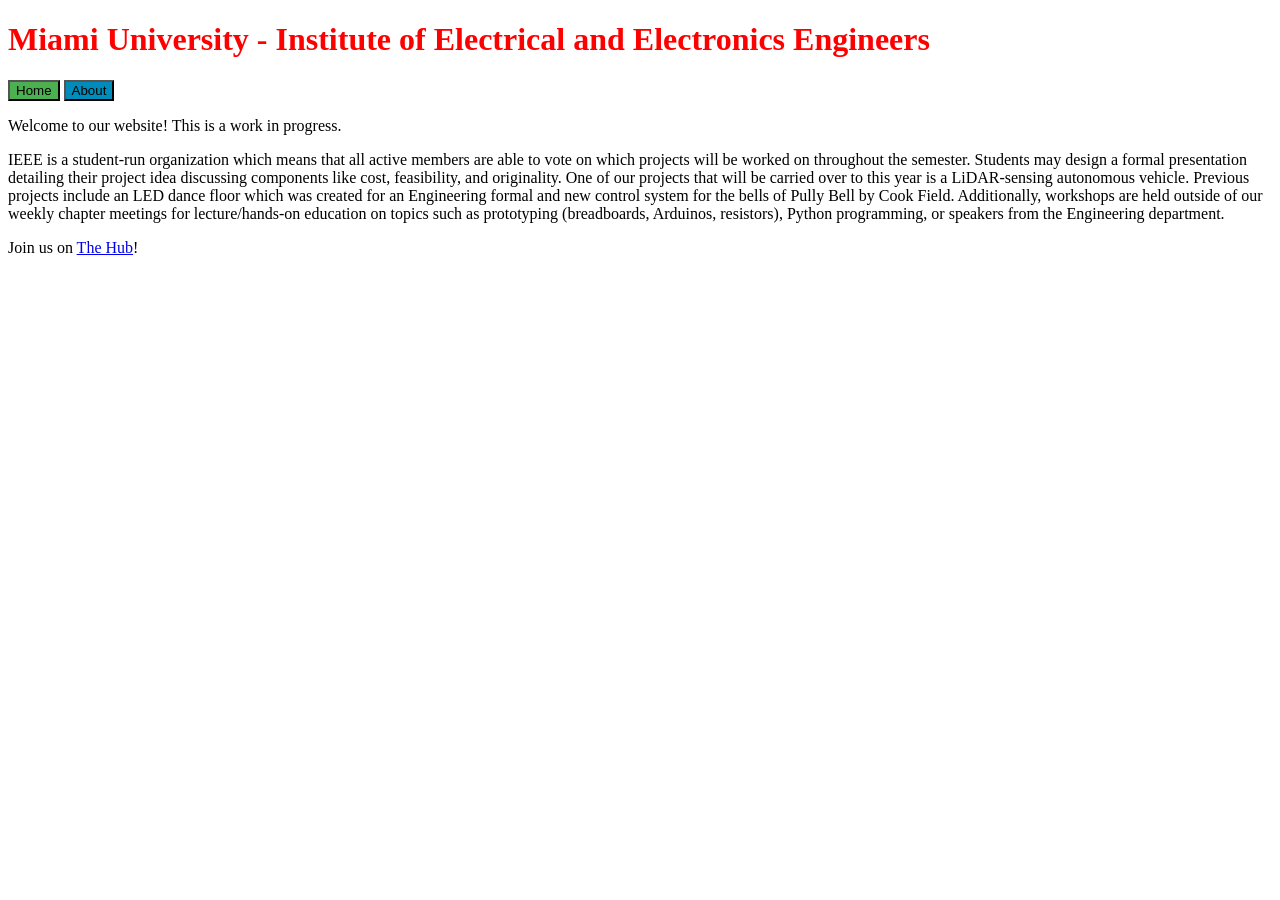
<file: index.html>
<!DOCTYPE HTML>
<html>
<link rel="stylesheet" type="text/css" href="style.css" />

<style>
  <ul id="navBar">
  <li><a href="#top">Home</a></li>
  <li><a>About</a></li>
  <li><a href="#contact">Contact</a></li>
  <li><a href="#projects">Projects</a></li>
</ul>
.button {
  border: none;
  color: white;
  padding: 15px 32px;
  text-align: center;
  text-decoration: none;
  display: inline-block;
  font-size: 16px;
  margin: 4px 2px;
  cursor: pointer;
}

.button1 {background-color: #4CAF50;} /* Red */
.button2 {background-color: #008CBA;} /* Red */
</style>
</head>
<body>

<h1 style="color: red;">Miami University - Institute of Electrical and Electronics Engineers</h1>
<button class="button button1">Home</button>
<button class="button button2">About</button>
<p>Welcome to our website! This is a work in progress.</p>

<p>IEEE is a student-run organization which means that all active members are able to vote on which projects will be worked on throughout the semester.  Students may design a formal presentation detailing their project idea discussing components like cost, feasibility, and originality. One of our projects that will be carried over to this year is a LiDAR-sensing autonomous vehicle.  Previous projects include an LED dance floor which was created for an Engineering formal and new control system for the bells of Pully Bell by Cook Field. Additionally, workshops are held outside of our weekly chapter meetings for lecture/hands-on education on topics such as prototyping (breadboards, Arduinos, resistors), Python programming, or speakers from the Engineering department.</p>

<p>Join us on <a href="https://muhub.campuslabs.com/engage/organization/ieee">The Hub</a>!</p>
  

</body>
</html>
</file>
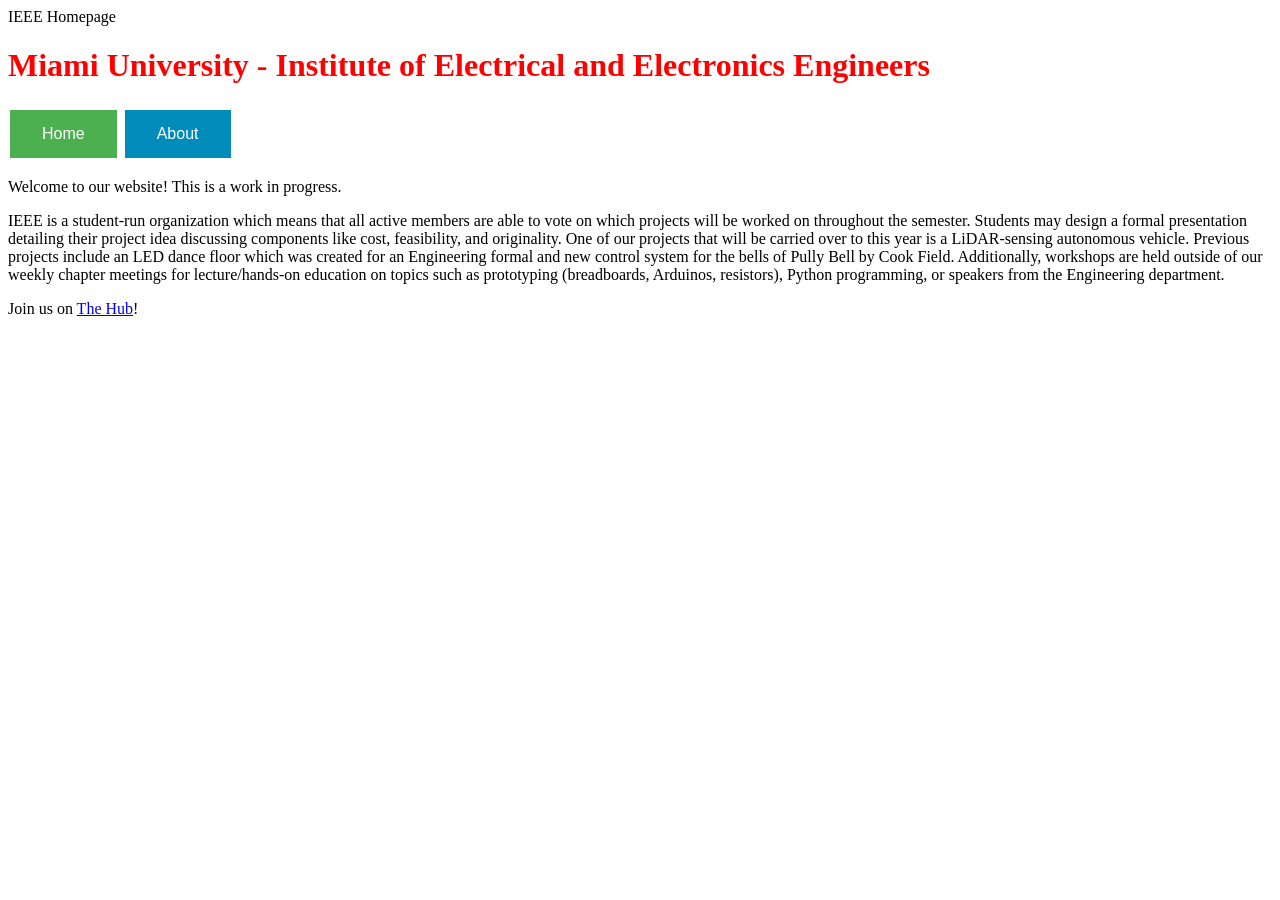
<file: draft.html>
<!DOCTYPE HTML>
<html>
<head>
IEEE Homepage
<style>
.button {
  border: none;
  color: white;
  padding: 15px 32px;
  text-align: center;
  text-decoration: none;
  display: inline-block;
  font-size: 16px;
  margin: 4px 2px;
  cursor: pointer;
}

.button1 {background-color: #4CAF50;} /* Red */
.button2 {background-color: #008CBA;} /* Red */
</style>
</head>
<body>

<h1 style="color: red;">Miami University - Institute of Electrical and Electronics Engineers</h1>
<button class="button button1">Home</button>
<button class="button button2">About</button>
<p>Welcome to our website! This is a work in progress.</p>

<p>IEEE is a student-run organization which means that all active members are able to vote on which projects will be worked on throughout the semester.  Students may design a formal presentation detailing their project idea discussing components like cost, feasibility, and originality. One of our projects that will be carried over to this year is a LiDAR-sensing autonomous vehicle.  Previous projects include an LED dance floor which was created for an Engineering formal and new control system for the bells of Pully Bell by Cook Field. Additionally, workshops are held outside of our weekly chapter meetings for lecture/hands-on education on topics such as prototyping (breadboards, Arduinos, resistors), Python programming, or speakers from the Engineering department.</p>

<p>Join us on <a href="url">The Hub</a>!</p>

</body>
</html>
</file>
<file: style.css>
#navBar {
  position: fixed;
  top:0;
  width: 100%;
  background-color: #555555;
  overflow: hidden;
  list-style-type: none;
  margin: 0;
  padding: 0;
}
</file>
